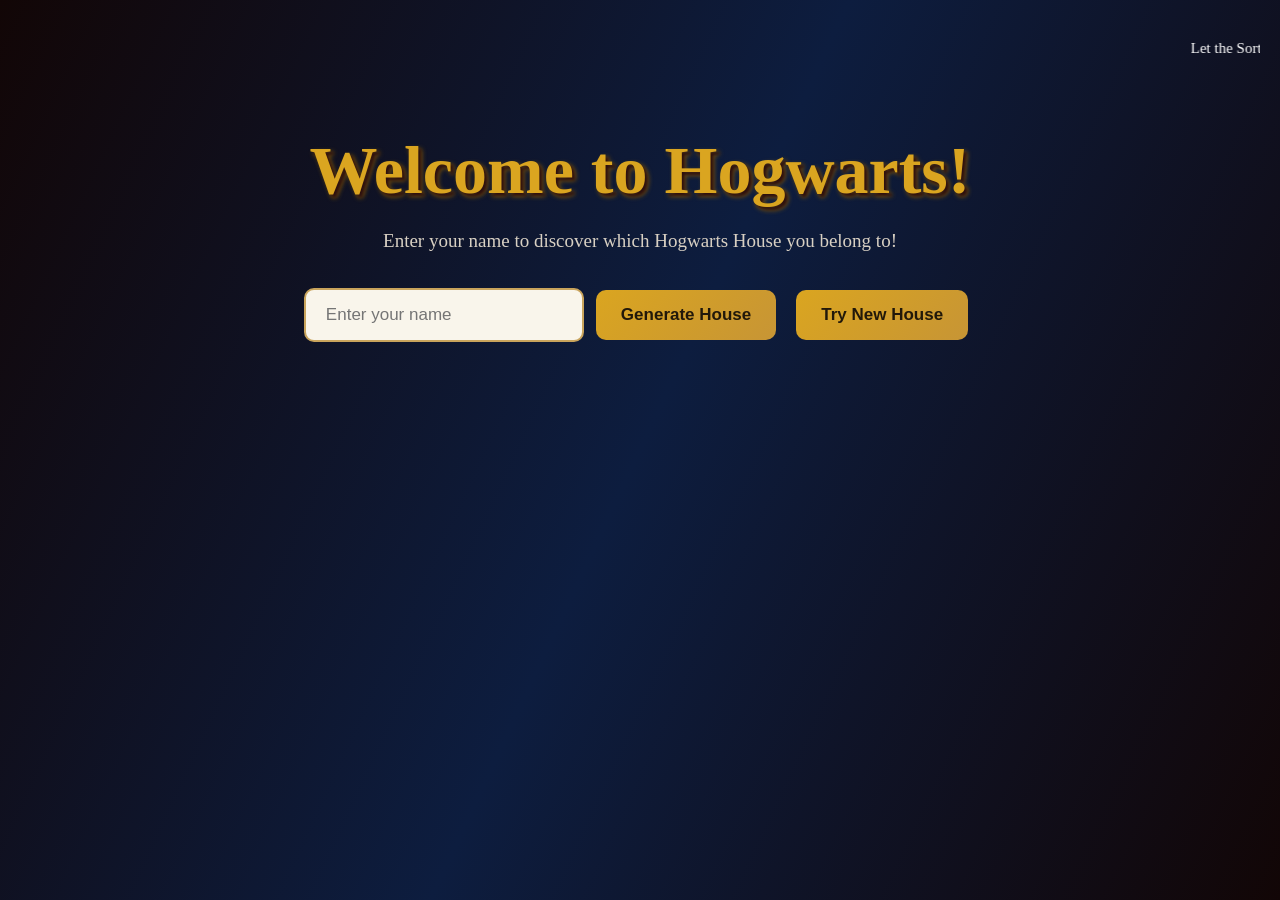
<file: Frontend_Assignment/Hogwarts_House_Generator/index.html>
<!doctype html>
<html lang="en">
  <head>
    <meta charset="UTF-8" />
    <meta name="viewport" content="width=device-width, initial-scale=1.0" />
    <link rel="stylesheet" href="style.css" />
    <title>Hogwarts House Generator</title>
  </head>
  <body>
    <marquee class="outlined">
      Let the Sorting Hat choose your Hogwarts House!
    </marquee>

    <h1>Welcome to Hogwarts!</h1>
    <p>Enter your name to discover which Hogwarts House you belong to!</p>

    <input type="text" id="nameInput" placeholder="Enter your name" />
    <button id="generateButton">Generate House</button>
    <button id="tryAgain">Try New House</button>
    <div id="result"></div>
    <div id="result2"></div>

    <script src="script.js"></script>
  </body>
</html>
</file>
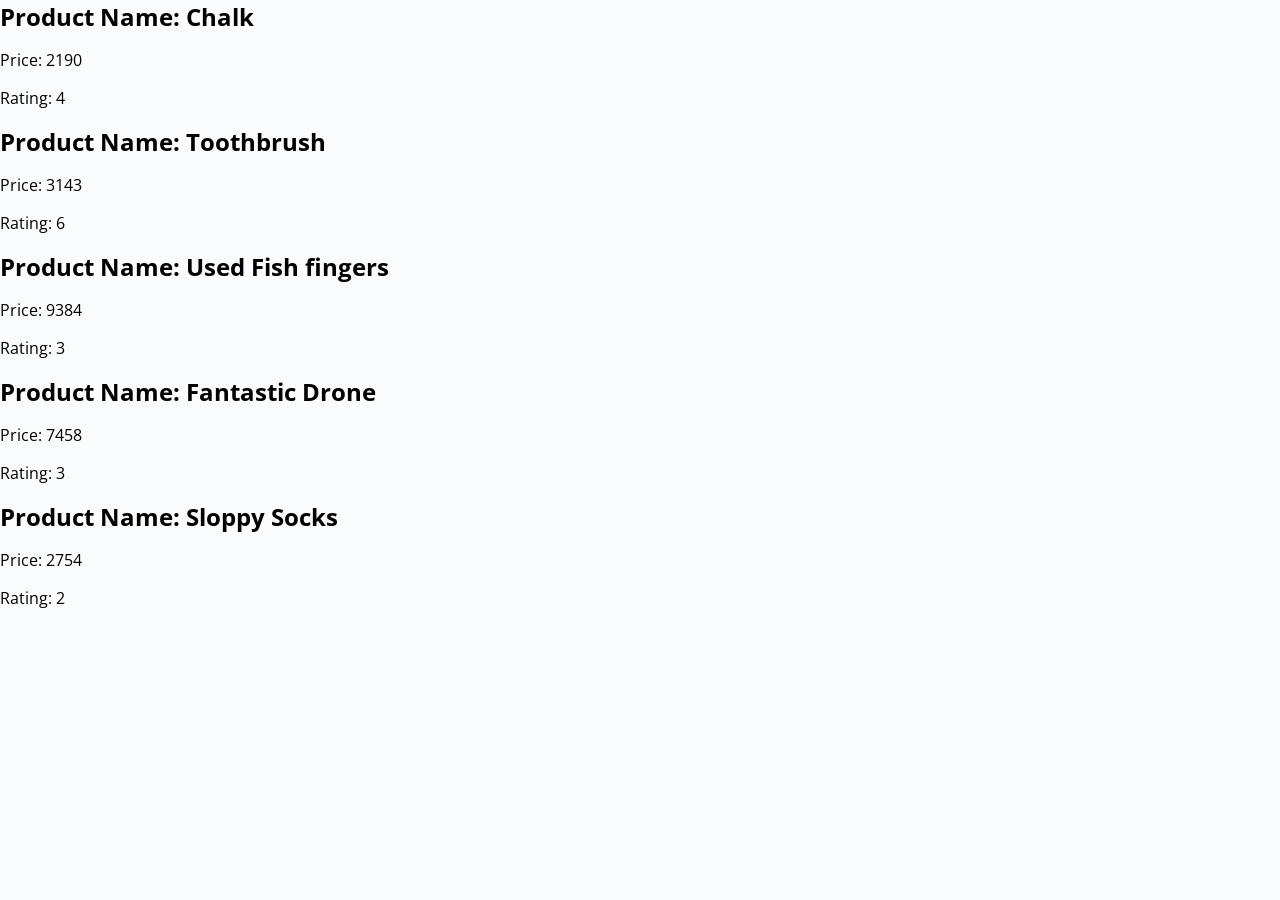
<file: Frontend_Assignment/hyfBay/index.html>
<head>
  <title>HyfBay</title>
  <meta name="viewport" content="width=device-width, initial-scale=1" />
  <link rel="stylesheet" type="text/css" href="main.css" />
  <link
    href="https://fonts.googleapis.com/css?family=Open+Sans:400,800"
    rel="stylesheet"
  />
</head>
<body>
  <main>
    <ul id="product-list">
      <li></li>
    </ul>
  </main>
  <script src="hyfBayHelpers.js"></script>
  <script src="main.js"></script>
</body>
</file>
<file: Frontend_Assignment/Hogwarts_House_Generator/style.css>
body {
  font-family: "Lucida Handwriting", Cursive;
  background: linear-gradient(115deg, #120606, #0d1d3f, #120606);
  text-align: center;
  min-height: 100vh;
  margin: 0;
  padding: 40px 20px;
  box-sizing: border-box;
}

/* Hogwarts heading */
h1 {
  font-size: 68px;
  font-weight: 900;
  color: goldenrod;
  margin-top: 70px;
  margin-bottom: 20px;
  text-shadow:
    3px 3px 3px #2c0f0f,
    3px 3px 5px #a27307;
}

/* Description */
p {
  font-size: 19px;
  color: #d8d0c3;
  margin-bottom: 30px;
}

.outlined {
  color: white;
  font-size: 15px;
  font-family: serif;
}

/* Name input */
input {
  padding: 15px 20px;
  width: 280px;
  max-width: 90%;
  /*font-family: "Lucida Handwriting", Cursive;*/
  font-size: 17px;
  border: 2px solid #c9a45c;
  border-radius: 10px;
  background-color: #f9f5eb;
  color: #0e0c0c;
  outline: none;
  margin-bottom: 20px;
  box-sizing: border-box;
}

/* Input focus effect */
input:focus {
  border-color: #ffd700;
  box-shadow: 0 0 12px rgba(255, 215, 0, 0.5);
}

/* Buttons */
button {
  background: linear-gradient(135deg, goldenrod, #c79535);
  color: #21180a;
  border: none;
  padding: 15px 25px;
  /*font-family: "Lucida Handwriting", Cursive;*/
  font-size: 17px;
  font-weight: bold;
  border-radius: 10px;
  cursor: pointer;
  margin: 8px;
  transition: all 0.3s ease;
}

/* Button hover effect */
button:hover {
  background: linear-gradient(135deg, #ffe29a, #e6b64f);
  transform: translateY(-3px);
  box-shadow: 0 5px 20px rgba(255, 215, 0, 0.3);
}

/* Button click effect */
button:active {
  transform: scale(0.96);
}

/* Hogwarts result */
#result {
  font-size: 24px;
  font-weight: bold;
  margin: 30px auto;
  padding: 20px;
  max-width: 500px;
  min-height: 30px;
  background-color: #fff8e8;
  border: 2px solid #c9a45c;
  border-radius: 15px;
  box-shadow: 0 0 20px rgba(255, 215, 0, 0.15);
  animation: fadeIn 0.6s ease;
}
#result:empty {
  display: none;
}

#result2 {
  font-size: 19px;
  font-weight: bold;
  margin: 30px auto;
  padding: 20px;
  max-width: 500px;
  min-height: 30px;
  background-color: #fff8e8;
  border: 2px solid #c9a45c;
  border-radius: 15px;
  box-shadow: 0 0 20px rgba(255, 215, 0, 0.15);
  animation: fadeIn 0.6s ease;
}
#result2:empty {
  display: none;
}

/* Animation */
@keyframes fadeIn {
  from {
    opacity: 0;
    transform: translateY(15px);
  }

  to {
    opacity: 1;
    transform: translateY(0);
  }
}

/* Mobile responsiveness */
@media (max-width: 600px) {
  h1 {
    font-size: 32px;
    margin-top: 40px;
  }

  input {
    width: 100%;
  }

  button {
    width: 90%;
  }

  #result {
    font-size: 20px;
  }
}
</file>
<file: Frontend_Assignment/hyfBay/main.css>
body {
  font-family: "Open Sans", sans-serif;
  background-color: #f9fbfd;
}

* {
  box-sizing: border-box;
}

body,
h1,
h2 {
  margin: 0;
}

ul {
  list-style-type: none;
  margin: 0;
  padding: 0;
}
</file>
